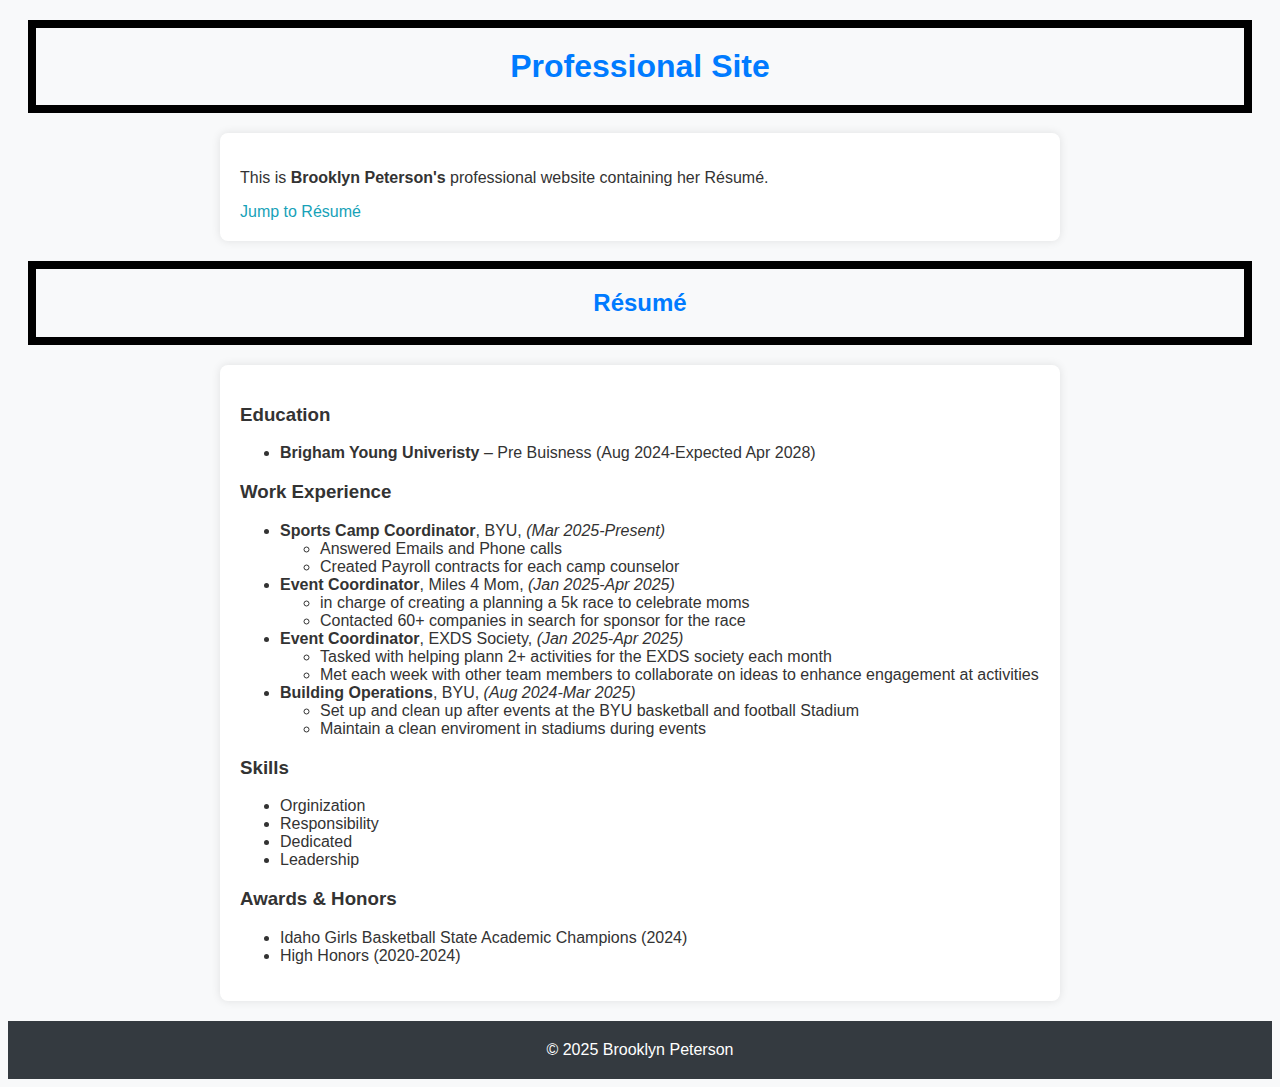
<file: InGeneral.html>
<!DOCTYPE html>
<html lang="en">
<head>
    <meta charset="UTF-8">
    <meta name="viewport" content="width=device-width, initial-scale=1.0">
    <title>Document</title>
</head>
    <meta charset="UTF-8">
    <meta name="viewport" content="width=device-width, initial-scale=1.0">
    <title>My Professional Site</title>
    <!-- Custom CSS -->
    <link rel="stylesheet" href="style.css">
<body>
    <div class="container">
        <h1>Professional Site</h1>
        <div class="custom-box">
            <p>This is <strong>Brooklyn Peterson's</strong> professional website containing her Résumé.</p>
            <a href="#resume" class="custom-link">Jump to Résumé</a>
        </div>
    </div>

    <!-- Résumé Section -->
<section id="resume" class="mt-5">
    <h2 class="text-center mb-4">Résumé</h2>

    <div class="custom-box">
        <h3>Education</h3>
        <ul>
            <li><strong>Brigham Young Univeristy </strong> – Pre Buisness (Aug 2024-Expected Apr 2028)</li>
        </ul>

        <h3>Work Experience</h3>
        <ul>
            <li>
                <strong>Sports Camp Coordinator</strong>, BYU, <i class="date">(Mar 2025-Present)</i>
                <ul>
                    <li>Answered Emails and Phone calls</li>
                    <li>Created Payroll contracts for each camp counselor</li>
                </ul>
            </li>
            <li>
                <strong>Event Coordinator</strong>, Miles 4 Mom, <i class="date">(Jan 2025-Apr 2025)</i>
                <ul>
                    <li>in charge of creating a planning a 5k race to celebrate moms </li>
                    <li>Contacted 60+ companies in search for sponsor for the race</li>
                </ul>
            </li>
            <li>
                <strong>Event Coordinator</strong>, EXDS Society, <i class="date">(Jan 2025-Apr 2025)</i> 
                <ul>
                    <li>Tasked with helping plann 2+ activities for the EXDS society each month </li>
                    <li>Met each week with other team members to collaborate on ideas to enhance engagement at activities</li>
                </ul>
            </li>
            <li>
                <strong>Building Operations</strong>, BYU,  <i class="date">(Aug 2024-Mar 2025)</i> 
                <ul>
                    <li>Set up and clean up after events at the BYU basketball and football Stadium </li>
                    <li>Maintain a clean enviroment in stadiums during events</li>
                </ul>
            </li>
        </ul>

        <h3>Skills</h3>
        <ul class="list-inline">
            <li>Orginization</li>
            <li>Responsibility</li>
            <li>Dedicated</li>
            <li>Leadership</li>            
        </ul>

        <h3>Awards & Honors</h3>
        <ul>
            <li>Idaho Girls Basketball State Academic Champions (2024)</li>
            <li>High Honors (2020-2024)</li>
        </ul>
    </div>
</section>


    <footer>
        &copy; 2025 Brooklyn Peterson
    </footer>
</body>
</html>
</file>
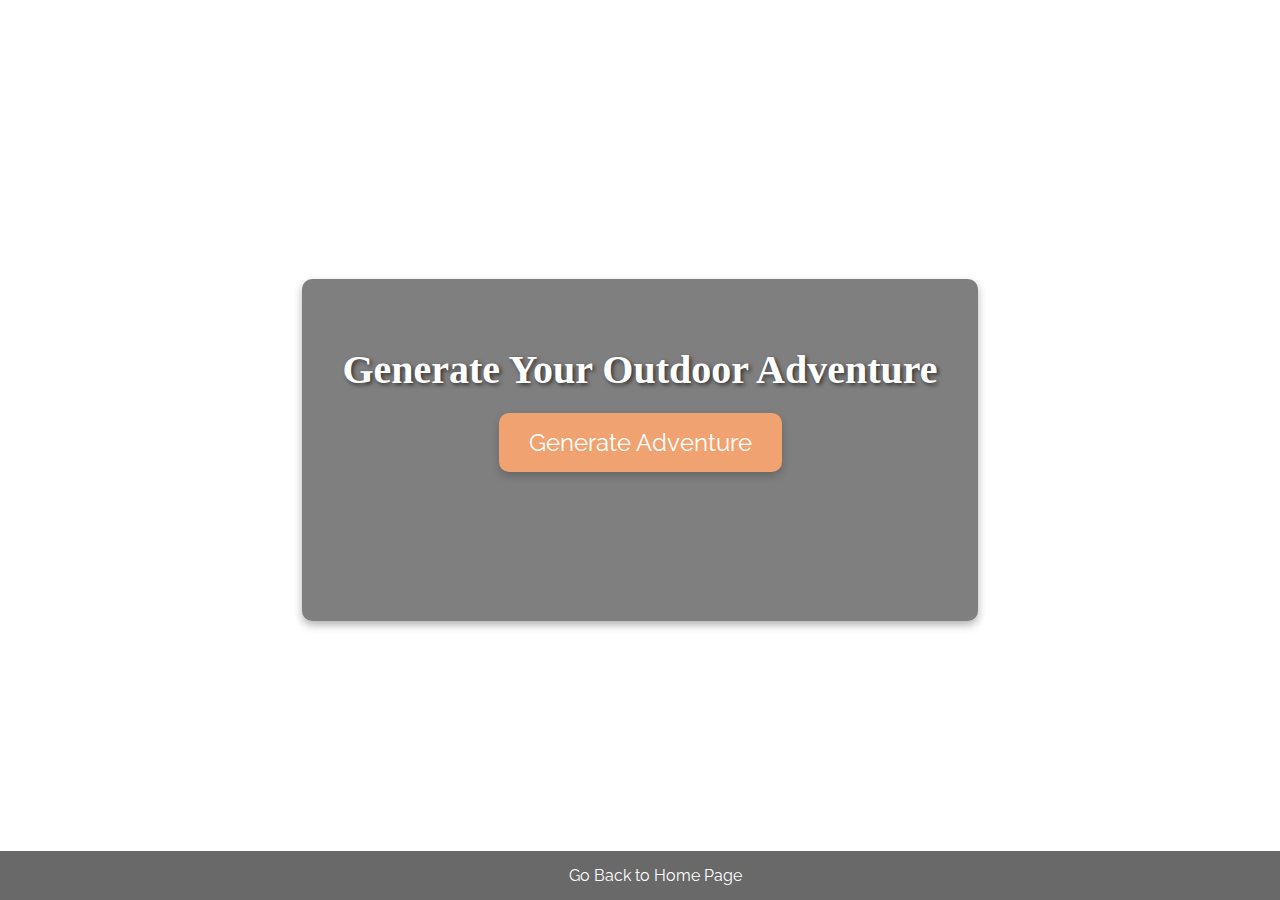
<file: startbootstrap-clean-blog-gh-pages/startbootstrap-clean-blog-gh-pages/Game.html>
<!DOCTYPE html>
<html lang="en">
<head>
    <meta charset="UTF-8">
    <meta name="viewport" content="width=device-width, initial-scale=1.0">
    <title>Outdoor Adventure Generator</title>
    <link href="https://fonts.googleapis.com/css2?family=Mountains+of+Christmas&family=Raleway:wght@400;700&display=swap" rel="stylesheet"> <!-- Adding Adventure Fonts -->
    <style>
        /* Background */
        body {
            font-family: 'Raleway', sans-serif;
            background-image: url('https://wallpaperaccess.com/full/3271477.jpg'); /* Calm nature scene background */
            background-size: cover;
            background-position: center;
            background-attachment: fixed;
            margin: 0;
            height: 100vh;
            color: white;
            display: flex;
            justify-content: center;
            align-items: center;
            flex-direction: column;
            background-blur: 5px;
        }

        /* Dark overlay to make text more readable */
        .overlay {
            background-color: rgba(0, 0, 0, 0.5); /* Soft dark overlay */
            padding: 20px;
            border-radius: 10px;
            box-shadow: 0 4px 8px rgba(0, 0, 0, 0.3);
        }

        /* Main container */
        .container {
            text-align: center;
            padding: 20px;
        }

        /* Title style */
        h1 {
            font-family: 'Mountains of Christmas', cursive;
            font-size: 2.5rem;
            color: #fff;
            text-shadow: 2px 2px 4px rgba(0, 0, 0, 0.6);
            margin-bottom: 20px;
        }

        /* Button Style */
        .btn {
            padding: 15px 30px;
            font-size: 1.5rem;
            background-color: #f0a271;
            color: white;
            border: none;
            border-radius: 10px;
            cursor: pointer;
            transition: transform 0.3s ease, background-color 0.3s;
            font-family: 'Raleway', sans-serif;
            box-shadow: 0 4px 8px rgba(0, 0, 0, 0.2);
        }

        .btn:hover {
            background-color: #8290ff;
        }

        /* Button spinning effect */
        .btn.spinning {
            transform: rotate(360deg);
        }

        /* Adventure Text Style */
        .adventure-display {
            font-size: 1.5rem;
            font-family: 'Raleway', sans-serif;
            margin-top: 20px;
            padding: 20px;
            background-color: rgba(0, 0, 0, 0.6);
            color: #fff;
            border-radius: 10px;
            width: 80%;
            margin: 20px auto;
            box-shadow: 0 4px 8px rgba(0, 0, 0, 0.3);
            opacity: 0;
            transition: opacity 1s ease-in-out;
        }

        /* Add fade-in effect */
        .adventure-display.visible {
            opacity: 1;
        }
        footer {
            width: 100%;
            text-align: center;
            background-color: #696969;
            text-decoration-color: #8290ff;
            color: white;
            padding: 15px;
            position: fixed;
            bottom: 0;
            left: 0;
        }

        footer p {
            margin: 5px;
            font-size: 1rem;
        }
    </style>
</head>
<body>

    <div class="overlay">
        <div class="container">
            <h1>Generate Your Outdoor Adventure</h1>
            <button class="btn" id="generate-adventure-btn">Generate Adventure</button>
            <div id="adventure-display" class="adventure-display">Click the button to get an adventure!</div>
        </div>
    </div>

    <script>
        const adventures = [
            'Go for a hike in a nearby national park.',
            'Go biking along a scenic trail.',
            'Have a picnic at the lake.',
            'Try out rock climbing at a local climbing gym.',
            'Go kayaking on a calm river.',
            'Take a walk through a botanical garden.',
            'Go on a nature scavenger hunt.',
            'Take a day trip to a mountain and try skiing or snowboarding.',
            'Go stargazing in a quiet, dark area.',
            'Take a long walk on a beach and collect seashells.',
            'Camp in your backyard or at a nearby campsite.',
            'Visit a nearby waterfall and take photos.',
            'Explore a local forest and take a nature walk.',
            'Fly a kite on a windy day at the park.',
            'Do some birdwatching in your local park or nature reserve.'
        ];

        const btn = document.getElementById('generate-adventure-btn');
        const adventureDisplay = document.getElementById('adventure-display');

        // Function to generate a random adventure
        function generateAdventure() {
            const randomIndex = Math.floor(Math.random() * adventures.length);
            const randomAdventure = adventures[randomIndex];

            // Add spinning animation to button
            btn.classList.add('spinning');
            setTimeout(() => {
                btn.classList.remove('spinning'); // Remove spinning effect after it's done
            }, 500);

            // Display the random adventure with fade-in effect
            adventureDisplay.classList.remove('visible');
            setTimeout(() => {
                adventureDisplay.textContent = randomAdventure;
                adventureDisplay.classList.add('visible');
            }, 300); // Delay for the fade-in effect
        }

        // Event listener for the button click
        btn.addEventListener('click', generateAdventure);
    </script>

</body>
<footer>
    <a href="index.html">Go Back to Home Page </a>
    
</footer>
<style>
    footer a {
        color: white; /* Sets the link color to white */
        text-decoration: none; /* Removes the underline from the link */
    }

    footer a:hover {
        text-decoration: underline; /* Adds underline when the link is hovered */
    }
</style>
</html>
</file>
<file: style.css>
body {
    background-color: #f8f9fa;
    font-family: 'Segoe UI', sans-serif;
    color: #333;
}

/* Custom heading style */
h1 {
    color: #007bff;
    text-align: center;
    margin-top: 40px;
    margin: 20px;
    border: 8px solid black;
    padding: 20px
}

h2 {
    color: #007bff;
    text-align: center;
    margin-top: 40px;
    margin: 20px;
    border: 8px solid black;
    padding: 20px
}

/* Custom card style */
.custom-box {
    background-color: white;
    border-radius: 8px;
    padding: 20px;
    margin: 20px auto;
    box-shadow: 0 0 10px rgba(0,0,0,0.1);
    max-width: 800px;
}

/* Anchor styling */
a.custom-link {
    color: #17a2b8;
    text-decoration: none;
}

a.custom-link:hover {
    text-decoration: underline;
}

.date{
    font-style: italic;
}

/* Footer style */
footer {
    text-align: center;
    padding: 20px;
    background-color: #343a40;
    color: white;
}
header {
    text-align: center;
    padding: 20px;
    background-color:transparent;
    color: white;
}
</file>
